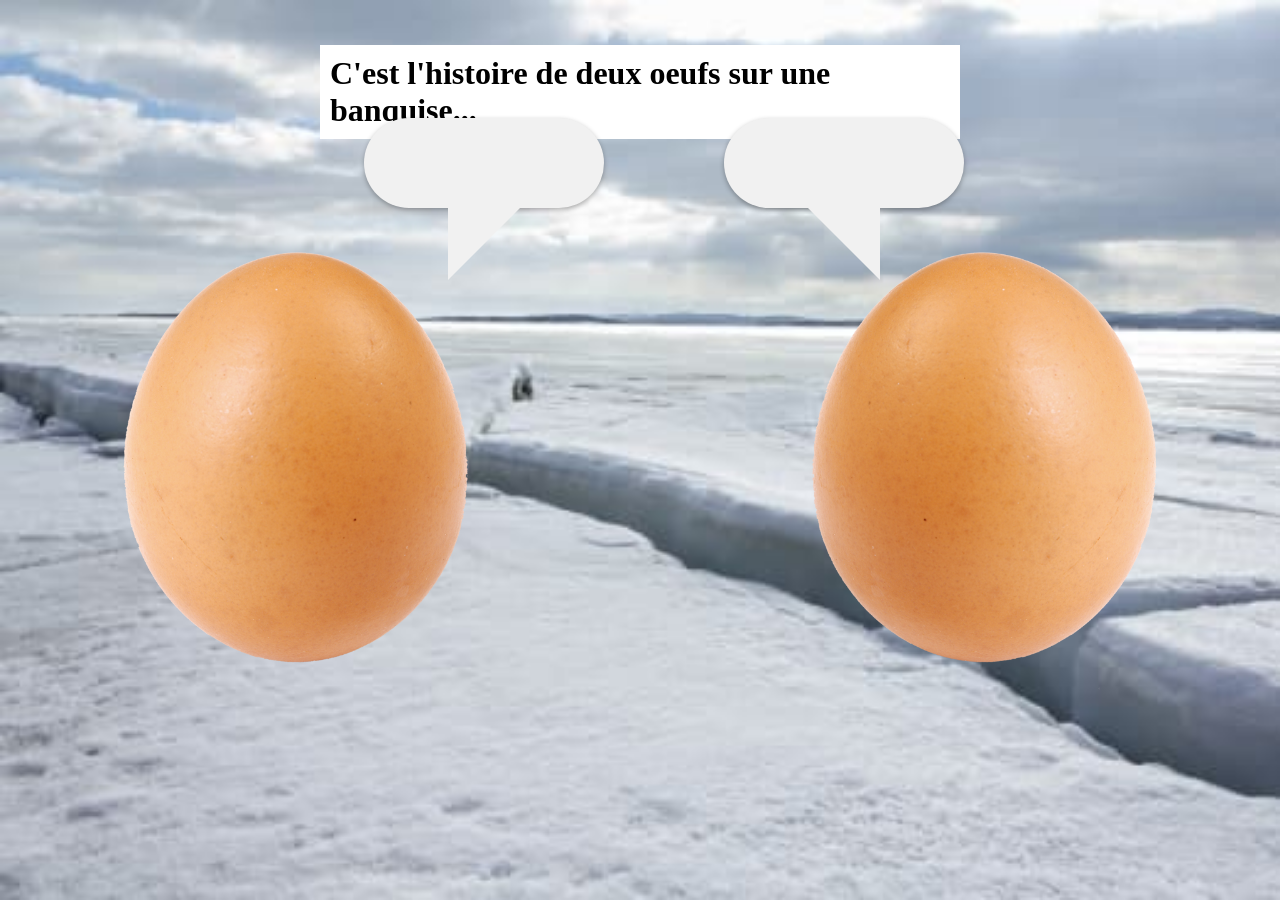
<file: index.html>
<!-- FILEPATH: /home/maxence/Documents/Perso/Code/oeuf_qui_parle/oeuf_qui_parle.html -->

<!DOCTYPE html>
<html>
<head>
    <title>Oeuf qui parle</title>
    <!-- <link rel="stylesheet" type="text/css" href="style.css">  TODO: importe style for bubble--> 
    <style>
        body {
            display: flex;
            justify-content: center;
            align-items: center;
            min-height: 100vh;
            margin: 0;
            background-image: url('images/mer.jpg');
            background-repeat: no-repeat;
            background-size: cover;
        }

        .story {
            position: absolute;
            top: 5%;
            left: 50%;
            transform: translateX(-50%);
            font-weight: bold;  
            font-size: 2em; 
            background-color: #ffffff;
            padding: 10px;
        }

        .container {
            position: relative;
            display: inline-block;
        }

        .image1 {
            width: 500px;
            margin-right: 100px;
        }

        .bubble1 {
            position: absolute;
            top: -80px;
            left: 70%;
            transform: translateX(-40%);
            background-color: #f1f1f1;
            padding: 20px;
            border-radius: 80px;
            box-shadow: 0 2px 5px rgba(0, 0, 0, 0.3);
            font-family: Arial, sans-serif;
            font-size: 18px;
            line-height: 1.4;
            width: 200px;
            height: 50px;
        }

        .bubble1::after {
            content: '';
            position: absolute;
            bottom: 0;
            left: 50%;
            height: 0;
            border: 72px solid transparent;
            border-top-color: #f1f1f1;
            border-bottom: 0;
            border-left: 0;
            margin-left: -36px;
            margin-bottom: -72px;
        }

        .image2 {
            width: 500px;
            transform: scaleX(-1);
            margin-left: 100px;
        }

        .bubble2 {
            position: absolute;
            top: -80px;
            left: 30%;
            transform: translateX(-40%);
            background-color: #f1f1f1;
            padding: 20px;
            border-radius: 80px;
            box-shadow: 0 2px 5px rgba(0, 0, 0, 0.3);
            font-family: Arial, sans-serif;
            font-size: 18px;
            line-height: 1.4;
            width: 200px;
            height: 50px;
        }

        .bubble2::after {
            content: '';
            position: absolute;
            bottom: 0;
            left: 50%;
            width: 0;
            height: 0;
            border: 72px solid transparent;
            border-top-color: #f1f1f1;
            border-bottom: 0;
            border-right: 0;
            margin-left: -36px;
            margin-bottom: -72px;
        }
    </style>
</head>
<body>
    <div class="story" ></div>
    <div class="container">
        <img class="image1" src="" alt="First image">
        <div class="bubble1"></div>
    </div>
    <div class="container">
        <img class="image2" src="" alt="Second image">
        <div class="bubble2"></div>
    </div>
    <script src="script.js"></script>
</body>
</html>
</file>
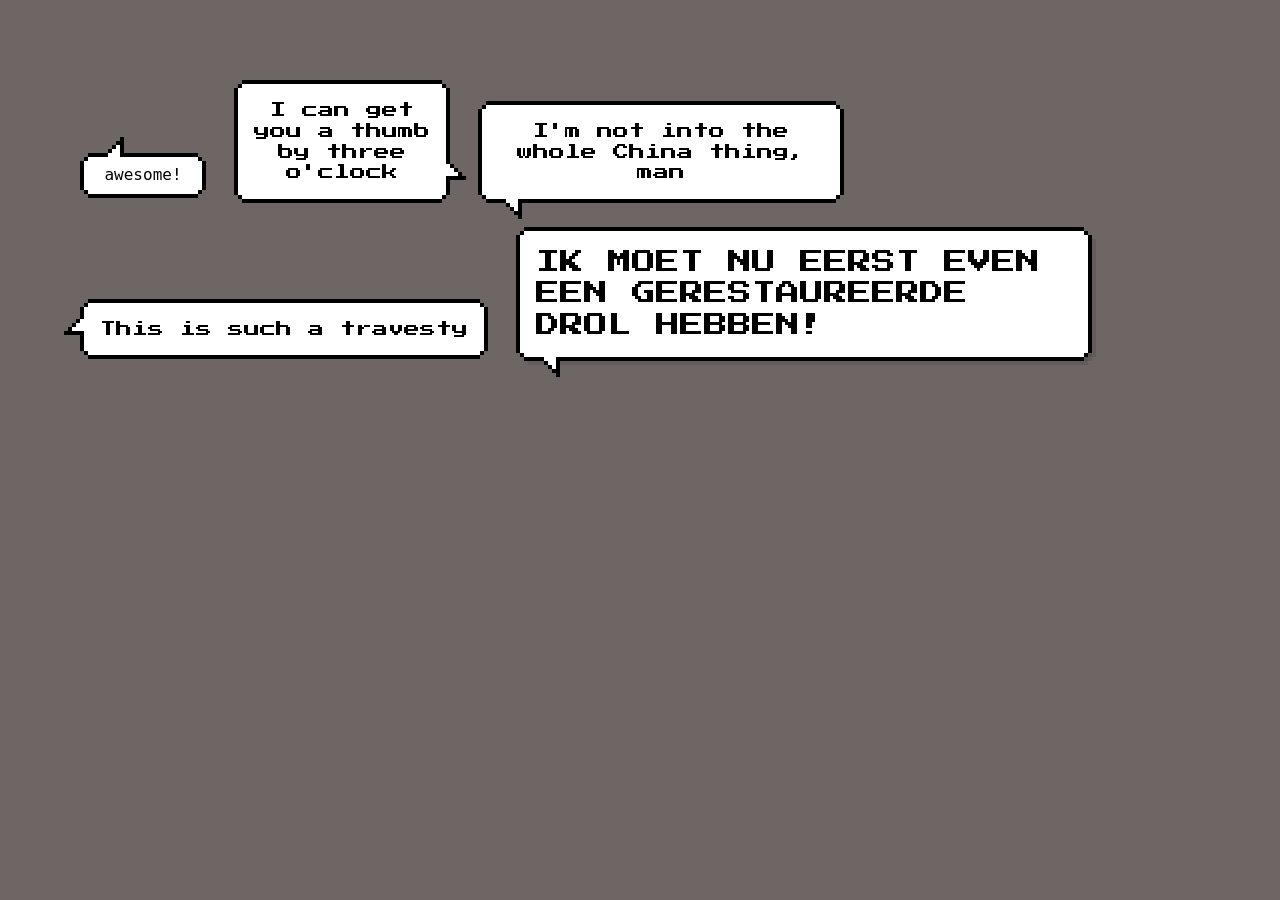
<file: test_css.html>
<!DOCTYPE html>
<html lang="en" >
<head>
  <meta charset="UTF-8">
  <title>CodePen - 8-bit pixel speech bubble text balloon</title>
  <link rel='stylesheet' href='https://fonts.googleapis.com/css?family=Press+Start+2P&amp;display=swap'><link rel="stylesheet" href="./style.css">

</head>
<body>
<!-- partial:index.partial.html -->
<div class="bubble mini top">awesome!</div>
<div class="bubble right">I can get you a thumb by three o'clock</div>
<div class="bubble medium bottom">I'm not into the whole China thing, man</div>
<div class="bubble grow left">This is such a travesty</div>
<div class="bubble shadow large bottom">Ik moet nu eerst even een gerestaureerde drol hebben!</div>
<!-- partial -->
  
</body>
</html>
</file>
<file: style.css>
body {
  background-color: #6e6565;
  padding: 60px;
}

.bubble {
  position: relative;
  display: inline-block;
  margin: 20px;
  text-align: center;
  font-family: "Press Start 2P", cursive;
  font-size: 16px;
  line-height: 1.3em;
  background-color: #fff;
  color: #000;
  padding: 12px;
  box-shadow: 0 -4px #fff, 0 -8px #000, 4px 0 #fff, 4px -4px #000, 8px 0 #000, 0 4px #fff, 0 8px #000, -4px 0 #fff, -4px 4px #000, -8px 0 #000, -4px -4px #000, 4px 4px #000;
  box-sizing: border-box;
  width: 200px;
}
.bubble::after {
  content: "";
  display: block;
  position: absolute;
  box-sizing: border-box;
}
.bubble.shadow {
  box-shadow: 0 -4px #fff, 0 -8px #000, 4px 0 #fff, 4px -4px #000, 8px 0 #000, 0 4px #fff, 0 8px #000, -4px 0 #fff, -4px 4px #000, -8px 0 #000, -4px -4px #000, 4px 4px #000, 4px 12px rgba(0, 0, 0, 0.1), 12px 4px rgba(0, 0, 0, 0.1), 8px 8px rgba(0, 0, 0, 0.1);
}
.bubble.mini {
  width: 110px;
  font-size: 16px;
  padding: 4px;
  font-family: monospace;
}
.bubble.medium {
  width: 350px;
}
.bubble.large {
  width: 560px;
  font-size: 24px;
  text-align: left;
  text-transform: uppercase;
}
.bubble.grow {
  width: initial;
}
.bubble.top::after {
  height: 4px;
  width: 4px;
  top: -8px;
  left: 32px;
  box-shadow: 0 -4px #000, 0 -8px #000, 0 -12px #000, 0 -16px #000, -4px -12px #000, -8px -8px #000, -12px -4px #000, -4px -4px #fff, -8px -4px #fff, -4px -8px #fff, -4px 0 #fff, -8px 0 #fff, -12px 0 #fff;
}
.bubble.right::after {
  height: 4px;
  width: 4px;
  top: 84px;
  right: -8px;
  background: white;
  box-shadow: 4px -4px #fff, 4px 0 #fff, 8px 0 #fff, 0 -8px #fff, 4px 4px #000, 8px 4px #000, 12px 4px #000, 16px 4px #000, 12px 0 #000, 8px -4px #000, 4px -8px #000, 0 -4px #fff;
}
.bubble.bottom::after {
  height: 4px;
  width: 4px;
  bottom: -8px;
  left: 32px;
  box-shadow: 0 4px #000, 0 8px #000, 0 12px #000, 0 16px #000, -4px 12px #000, -8px 8px #000, -12px 4px #000, -4px 4px #fff, -8px 4px #fff, -4px 8px #fff, -4px 0 #fff, -8px 0 #fff, -12px 0 #fff;
}
.bubble.left::after {
  height: 4px;
  width: 4px;
  top: 20px;
  left: -8px;
  background: white;
  box-shadow: -4px -4px #fff, -4px 0 #fff, -8px 0 #fff, 0 -8px #fff, -4px 4px #000, -8px 4px #000, -12px 4px #000, -16px 4px #000, -12px 0 #000, -8px -4px #000, -4px -8px #000, 0 -4px #fff;
}
</file>
